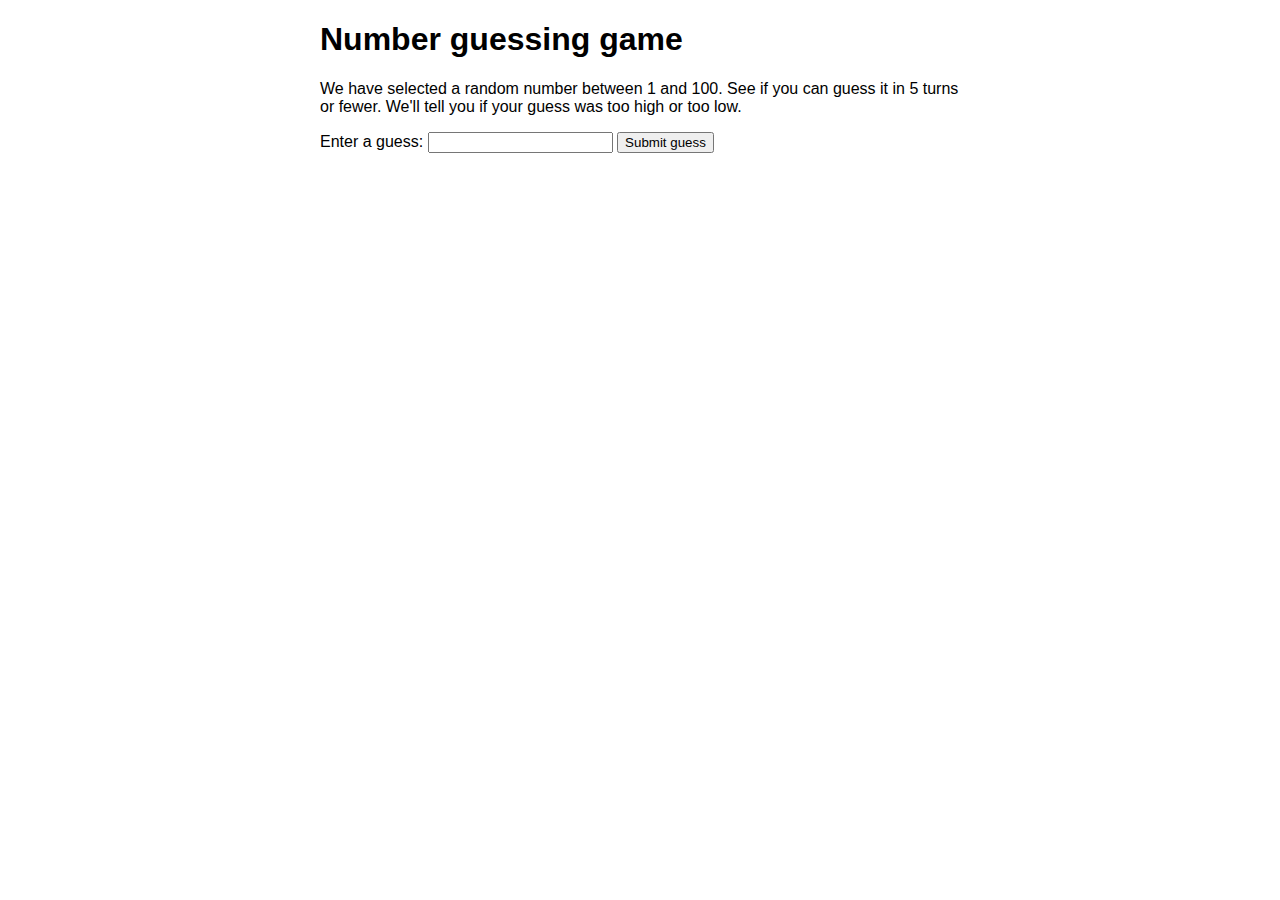
<file: game/index.html>
<!DOCTYPE html>
<html>
  <head>
    <meta charset="utf-8" />

    <title>Number guessing game</title>
    <link rel="stylesheet" href="./assets/style/styles.css" />
  </head>

  <body>
    <h1>Number guessing game</h1>

    <p>
      We have selected a random number between 1 and 100. See if you can guess
      it in 5 turns or fewer. We'll tell you if your guess was too high or too
      low.
    </p>

    <div class="form">
      <label for="guessField">Enter a guess: </label
      ><input type="text" id="guessField" class="guessField" />
      <input type="submit" value="Submit guess" class="guessSubmit" />
    </div>

    <div class="resultParas">
      <p class="guesses"></p>
      <p class="lastResult"></p>
      <p class="lowOrHi"></p>
    </div>

    <script src="./assets/js/script.js"></script>
  </body>
</html>
</file>
<file: game/assets/style/styles.css>
html {
  font-family: sans-serif;
}
body {
  width: 50%;
  max-width: 800px;
  min-width: 480px;
  margin: 0 auto;
}
.lastResult {
  color: white;
  padding: 3px;
}
</file>
